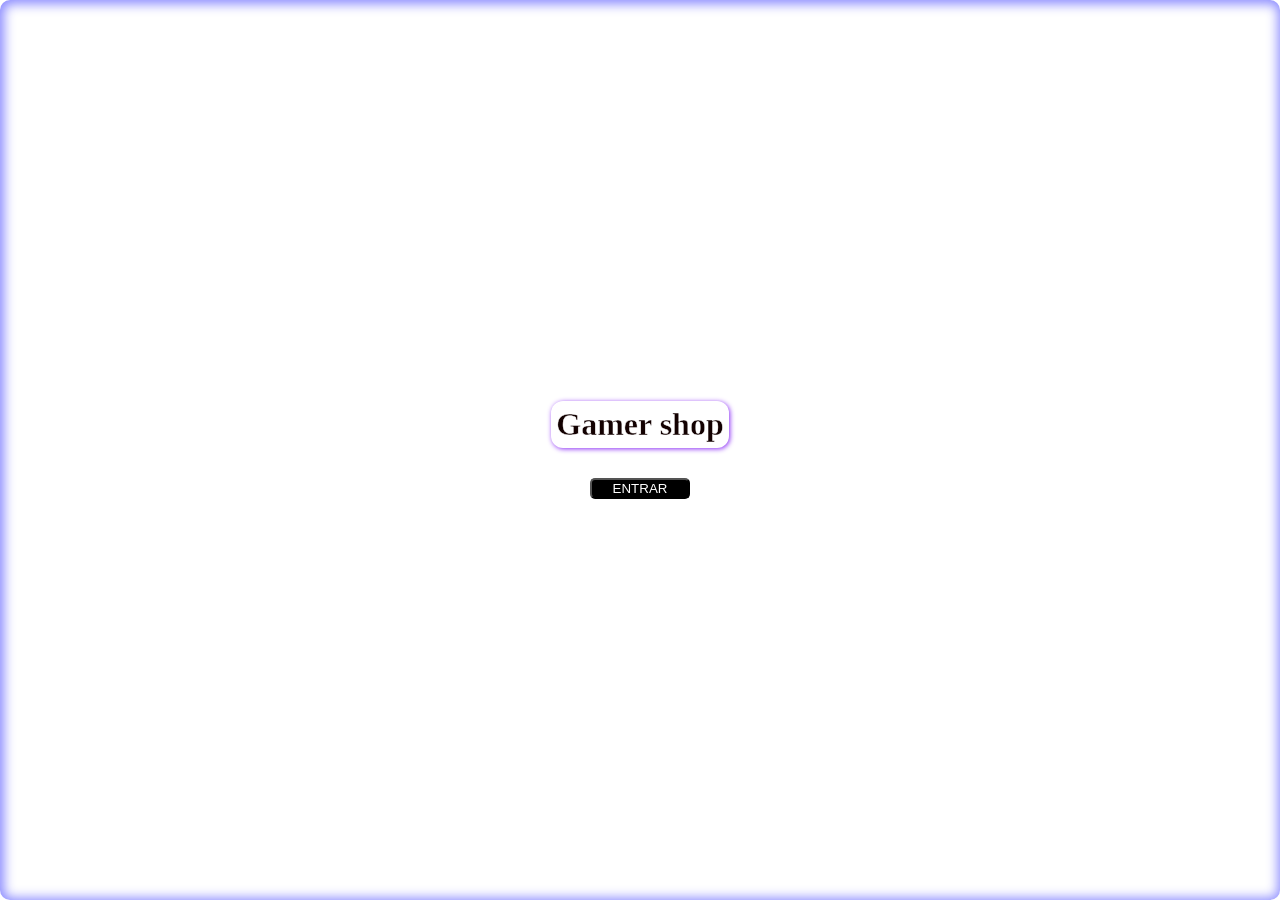
<file: index.html>
<!DOCTYPE html>
<html lang="pt-br">

<head>
    <meta charset="UTF-8">
    <meta name="viewport" content="width=device-width, initial-scale=1.0">
    <title>GamerShop</title>
    <link rel="stylesheet" href="style.css">
    <link rel="stylesheet" href="global.css">
</head>

<body>



    <div id="img-principal">


        <hEAder>

            <H1> Gamer shop</H1>

        </hEAder>

        <button type="submit">

            <a href="./Login/login.html">ENTRAR</a>

        </button>






    </div>

</body>

</html>
</file>
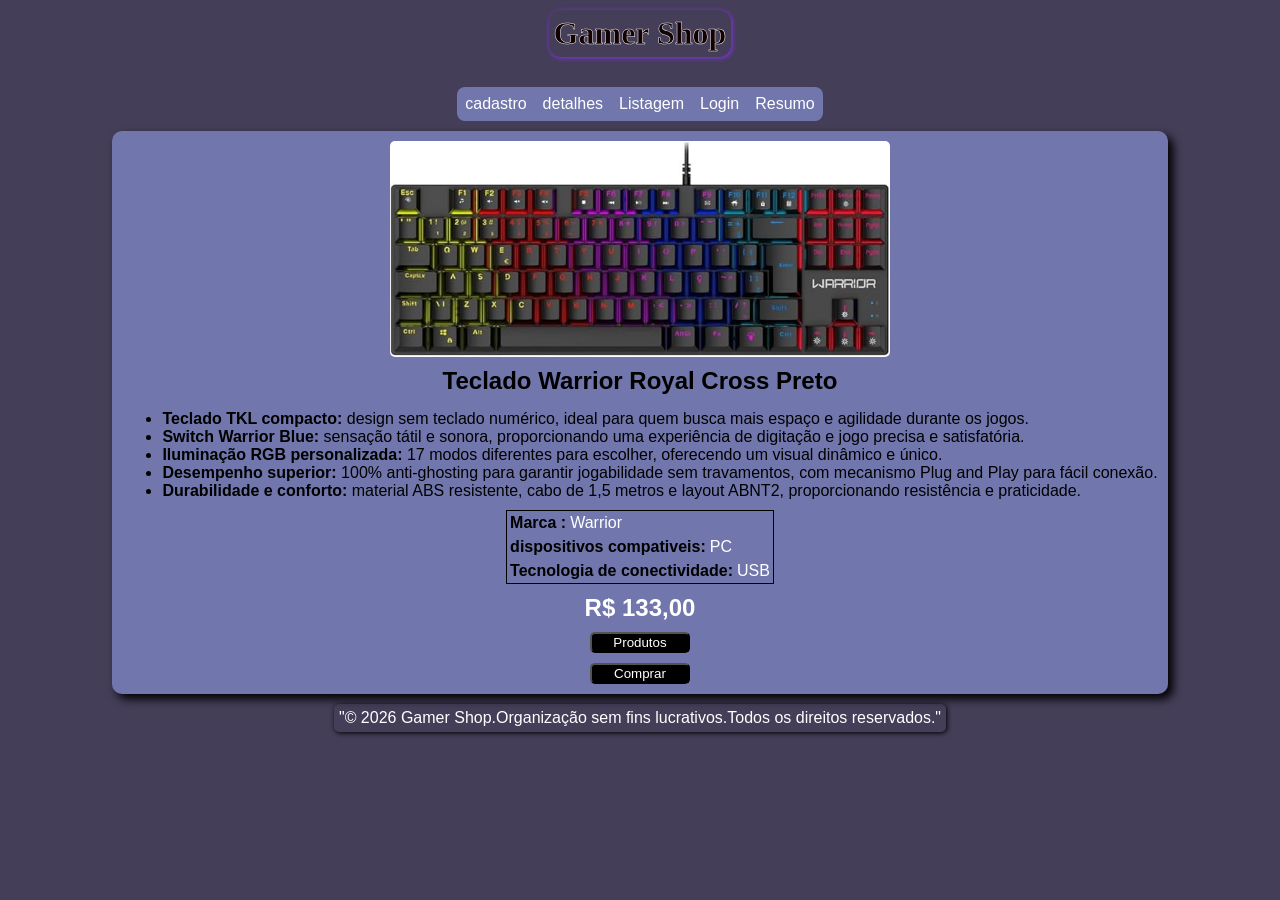
<file: detalhes/detalhes.html>
<!DOCTYPE html>
<html lang="pt-br">

<head>
    <meta charset="UTF-8">
    <meta name="viewport" content="width=device-width, initial-scale=1.0">
    <title>GamerShop</title>
    <link rel="stylesheet" href="detalhes.css">
    <link rel="stylesheet" href="../global.css">
</head>

<body>


    <header>
        <h1>
            Gamer Shop
        </h1>
    </header>

    <nav>
        <a href="../Cadastro/cadastro.html">cadastro</a>
        <a href="../detalhes/detalhes.html">detalhes</a>
        <a href="../listagem/listagem.html">Listagem</a>
        <a href="../Login/login.html">Login</a>
        <a href="../resumo/resumo.html">Resumo</a>
    </nav>


    <div class="detalhes">

        <div class="img-detalhes">
            <img src="../imagens/teclado-gamer.jpg" alt="teclado gamer">
        </div>

        <article>
            <h2>Teclado Warrior Royal Cross Preto</h2>
            <p>
            <ul>
                <li> <strong>Teclado TKL compacto: </strong> design sem teclado numérico, ideal para quem busca mais
                    espaço e agilidade
                    durante
                    os jogos.</li>
                <LI> <strong>Switch Warrior Blue:</strong> sensação tátil e sonora, proporcionando uma experiência de
                    digitação e jogo
                    precisa
                    e satisfatória.</LI>
                <Li> <strong>Iluminação RGB personalizada:</strong> 17 modos diferentes para escolher, oferecendo um
                    visual dinâmico e
                    único.</Li>
                <Li> <strong>Desempenho superior:</strong> 100% anti-ghosting para garantir jogabilidade sem
                    travamentos, com mecanismo
                    Plug
                    and Play para fácil conexão.</Li>
                <LI> <strong>Durabilidade e conforto:</strong> material ABS resistente, cabo de 1,5 metros e layout
                    ABNT2, proporcionando
                    resistência e praticidade.</LI>
            </ul>
            </p>
        </article>

        <table>
            <tbody>
                <tr>
                    <th> <strong>Marca : </strong></th>
                    <td>Warrior</td>

                </tr>
                <tr>
                    <th> <strong>dispositivos compativeis:</strong> </th>
                    <td>PC</td>

                </tr>
                <tr>
                    <th> <strong>Tecnologia de conectividade:</strong></th>
                    <td>USB</td>

                </tr>
                
            </tbody>
        </table>

        <h3 id="preco"> R$ 133,00</h3>

        <button> <a href="../listagem/listagem.html"> Produtos </a></button>
        <button> <a href="../resumo/resumo.html">Comprar </a> </button>


    </div>

    <footer> "© 2026 Gamer Shop.Organização sem fins lucrativos.Todos os direitos reservados." </footer>


</body>

</html>
</file>
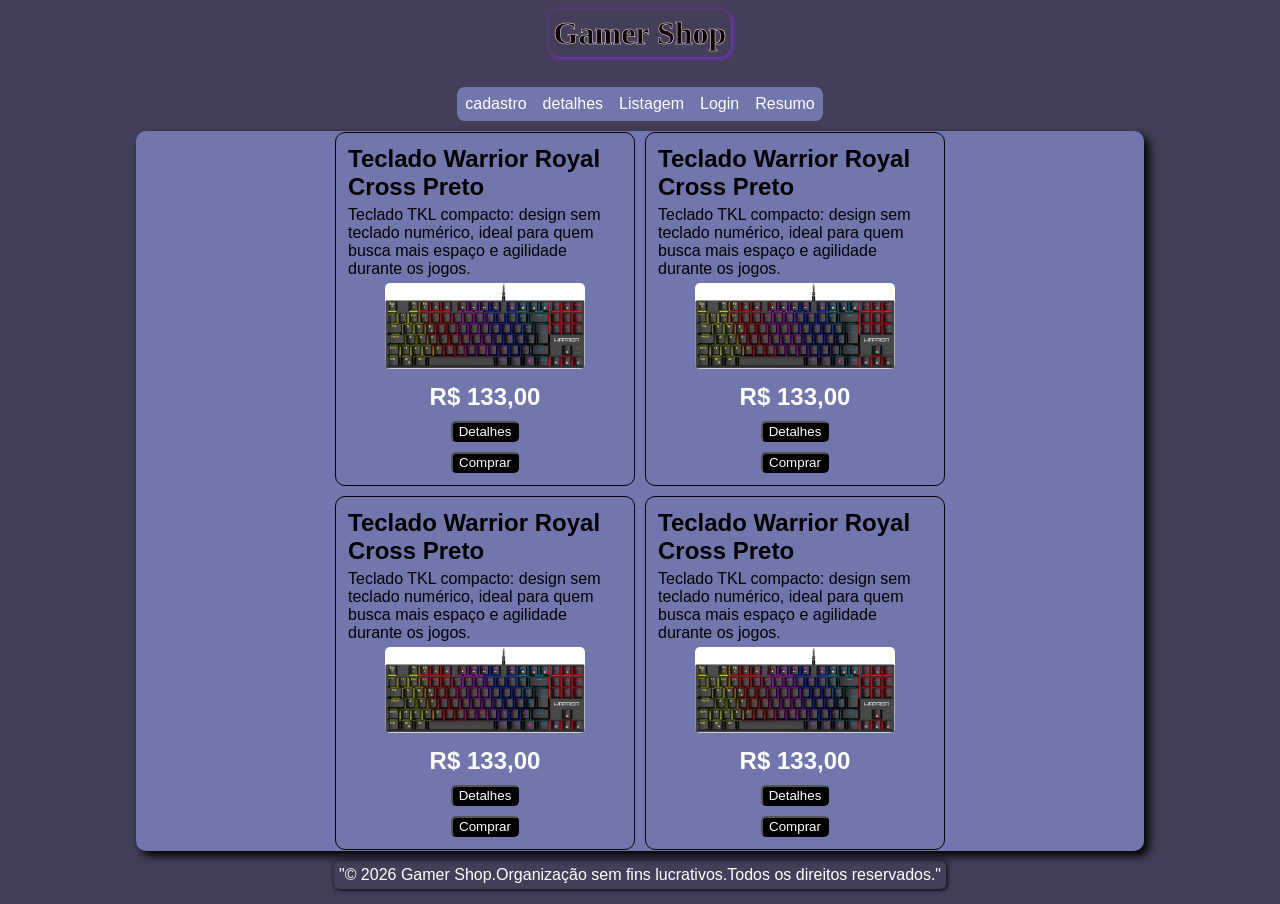
<file: listagem/listagem.html>
<!DOCTYPE html>
<html lang="en">

<head>
    <meta charset="UTF-8">
    <meta name="viewport" content="width=device-width, initial-scale=1.0">
    <title>Document</title>
    <link rel="stylesheet" href="listagem.css">
    <link rel="stylesheet" href="../global.css">
</head>

<body>

    <header>
        <h1>
            Gamer Shop
        </h1>
    </header>

    <nav>
        <a href="../Cadastro/cadastro.html">cadastro</a>
        <a href="../detalhes/detalhes.html">detalhes</a>
        <a href="../listagem/listagem.html">Listagem</a>
        <a href="../Login/login.html">Login</a>
        <a href="../resumo/resumo.html">Resumo</a>
    </nav>


    <div class="card">

        <div class="produtos">
            <article>

                <h2> Teclado Warrior Royal Cross Preto</h2>
                <p>
                    Teclado TKL compacto: design sem teclado numérico, ideal para quem busca mais espaço e agilidade
                    durante os jogos.
                </p>

                <figure>

                    <img src="../imagens/teclado-gamer.jpg" alt=" Teclado Warrior Royal Cross Preto">
                </figure>

            </article>

            <h3 id="preco"> R$ 133,00</h3>

            <button> <a href="../detalhes/detalhes.html"> Detalhes</a></button>
            <button> <a href="../resumo/resumo.html">Comprar </a> </button>


        </div>

        <div class="produtos">

            <article>

                <h2> Teclado Warrior Royal Cross Preto</h2>
                <p>
                    Teclado TKL compacto: design sem teclado numérico, ideal para quem busca mais espaço e agilidade
                    durante os jogos.
                </p>

                <figure>

                    <img src="../imagens/teclado-gamer.jpg" alt=" Teclado Warrior Royal Cross Preto">
                </figure>
            </article>

            <h3 id="preco"> R$ 133,00</h3>

            <button> <a href="../detalhes/detalhes.html"> Detalhes</a></button>
            <button> <a href="../resumo/resumo.html">Comprar </a> </button>

        </div>


        <div class="produtos">

            <article>

                <h2> Teclado Warrior Royal Cross Preto</h2>
                <p>
                    Teclado TKL compacto: design sem teclado numérico, ideal para quem busca mais espaço e agilidade
                    durante os jogos.
                </p>

                <figure>

                    <img src="../imagens/teclado-gamer.jpg" alt=" Teclado Warrior Royal Cross Preto">
                </figure>


            </article>

            <h3 id="preco"> R$ 133,00</h3>

            <button> <a href="../detalhes/detalhes.html"> Detalhes</a></button>
            <button> <a href="../resumo/resumo.html">Comprar </a> </button>


        </div>


        <div class="produtos">

            <article>

                <h2> Teclado Warrior Royal Cross Preto</h2>
                <p>
                    Teclado TKL compacto: design sem teclado numérico, ideal para quem busca mais espaço e agilidade
                    durante os jogos.
                </p>

                <figure>

                    <img src="../imagens/teclado-gamer.jpg" alt=" Teclado Warrior Royal Cross Preto">
                </figure>


            </article>

            <h3 id="preco"> R$ 133,00</h3>

            <button> <a href="../detalhes/detalhes.html"> Detalhes</a></button>
            <button> <a href="../resumo/resumo.html">Comprar </a> </button>

        </div>





    </div>


    <footer> "© 2026 Gamer Shop.Organização sem fins lucrativos.Todos os direitos reservados." </footer>



</body>

</html>
</file>
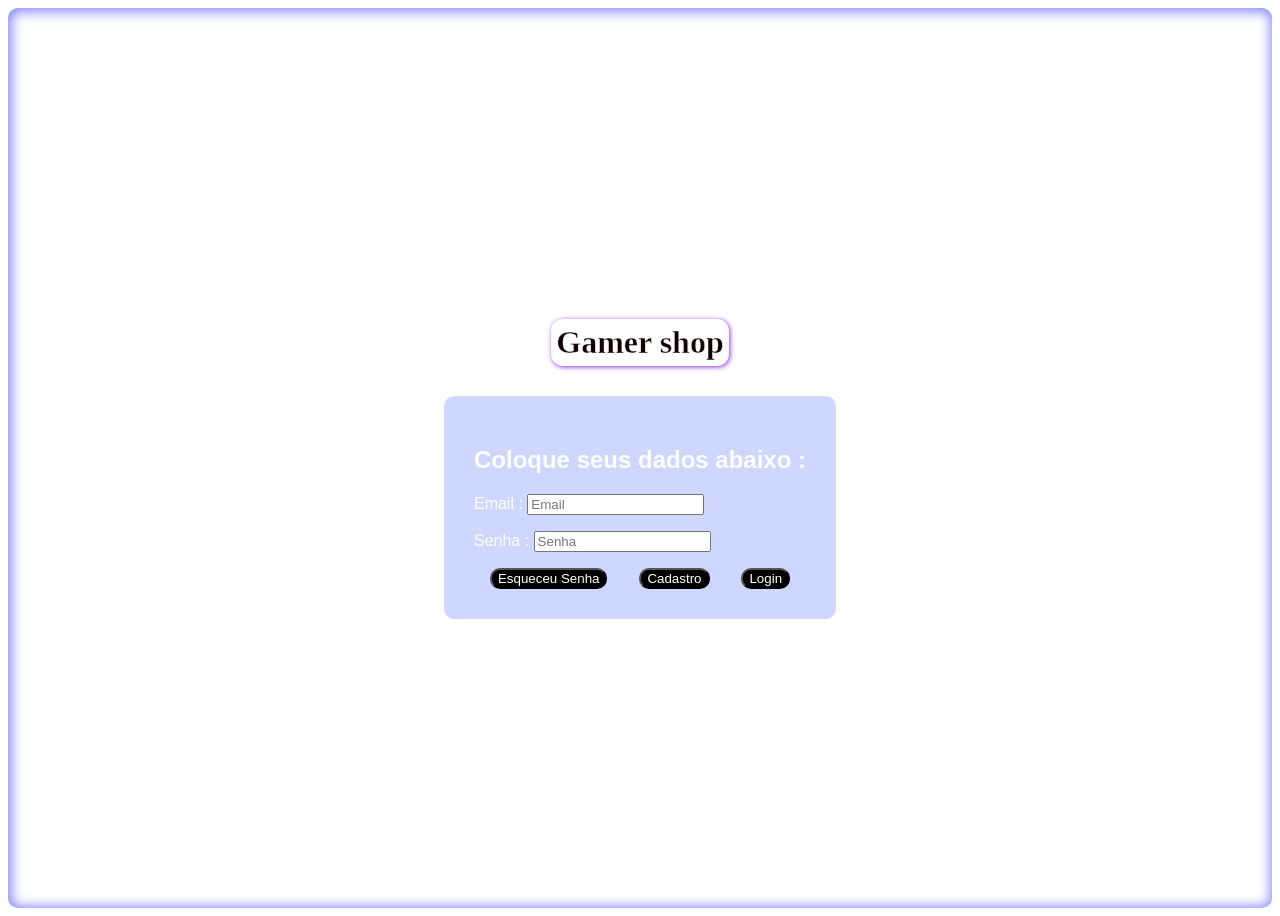
<file: Login/login.html>
<!DOCTYPE html>
<html lang="pt-br">

<head>
    <meta charset="UTF-8">
    <meta name="viewport" content="width=device-width, initial-scale=1.0">
    <title>GamerShop</title>
    <link rel="stylesheet" href="login.css">
</head>

<body>


    <nav>
        <a href="../Cadastro/cadastro.html">cadastro</a>
        <a href="../detalhes/detalhes.html">detalhes</a>
        <a href="../EsqueceuSenha/EsqueceuSenha.html">Esqueceu Senha</a>
        <a href="../shop/shop.html">shop</a>
        <a href="../Login/login.html">Login</a>
        <a href="../resumo/resumo.html">Resumo</a>
    </nav>

    <div id="img-banner">

        <header>

            <h1> Gamer shop</h1>

        </header>

        <div id="login">
            <main id="main-login">

                <form onsubmit="alert('login efetuado')">

                    <h2>Coloque seus dados abaixo :</h2>

                    <p>
                        <label> Email :</label>
                        <input required type="email" placeholder="Email">

                    </p>
                    <p>
                        <label> Senha :</label>
                        <input required type="password" placeholder="Senha">
                    </p>
                    <div id="button-login">

                        <button  type="submit">

                            <a href="../listagem/listagem.html"> Login</a>

                        </button>

                        <button type="submit">

                            <a href="../Cadastro/cadastro.html">Cadastro</a>

                        </button>

                        <button type="submit">

                            <a href="../EsqueceuSenha/EsqueceuSenha.html">Esqueceu Senha</a>

                        </button>
                    </div>

                </form>

            </main>

        </div>

    </div>



</body>

</html>
</file>
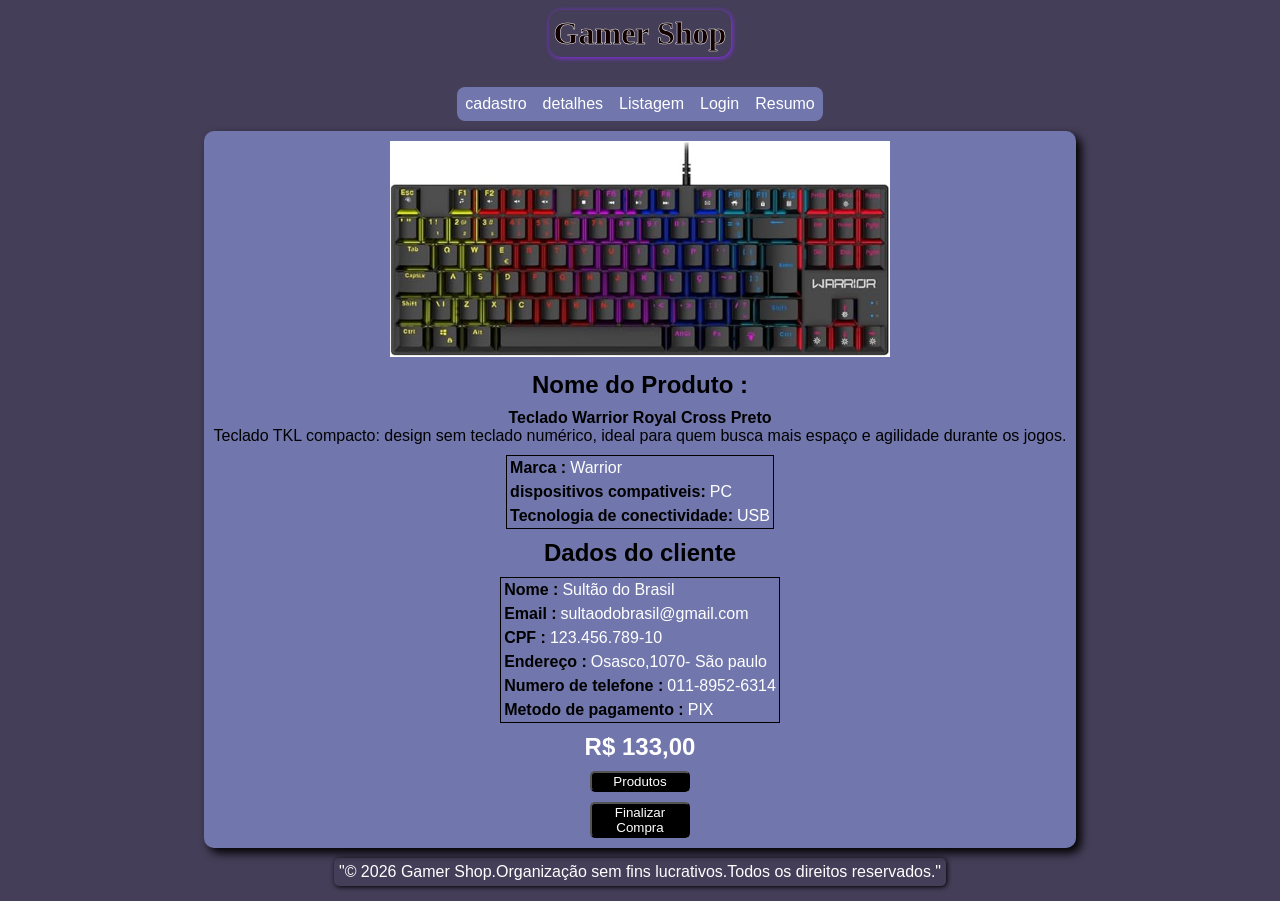
<file: resumo/resumo.html>
<!DOCTYPE html>
<html lang="pt-br">

<head>
    <meta charset="UTF-8">
    <meta name="viewport" content="width=device-width, initial-scale=1.0">
    <title>GamerShop</title>
    <link rel="stylesheet" href="./resumo.css">
    <link rel="stylesheet" href="../global.css">
</head>

<body>
    <header>
        <h1>
            Gamer Shop
        </h1>
    </header>

    <nav>
        <a href="../Cadastro/cadastro.html">cadastro</a>
        <a href="../detalhes/detalhes.html">detalhes</a>
        <a href="../listagem/listagem.html">Listagem</a>
        <a href="../Login/login.html">Login</a>
        <a href="../resumo/resumo.html">Resumo</a>
    </nav>

    <div class="detalhes">

        <div class="img-detalhes">
            <img src="../imagens/teclado-gamer.jpg" alt="teclado gamer">
        </div>


        <H2> Nome do Produto :</H2>
        <article>
            <h4>Teclado Warrior Royal Cross Preto</h4>
            <p>
                Teclado TKL compacto: design sem teclado numérico, ideal para quem busca mais espaço e agilidade durante
                os jogos.
            </p>
        </article>

        <table>
            <tbody>
                <tr>
                    <th> <strong>Marca : </strong></th>
                    <td>Warrior</td>

                </tr>
                <tr>
                    <th> <strong>dispositivos compativeis:</strong> </th>
                    <td>PC</td>

                </tr>
                <tr>
                    <th> <strong>Tecnologia de conectividade:</strong></th>
                    <td>USB</td>

                </tr>

            </tbody>
        </table>

        <h2> Dados do cliente </h2>

        <table>
            <tbody>
                <tr>
                    <th> <strong>Nome :</strong></th>
                    <td>Sultão do Brasil</td>

                </tr>
                <tr>
                    <th> <strong>Email :</strong> </th>
                    <td> sultaodobrasil@gmail.com</td>

                </tr>
                <tr>
                    <th> <strong>CPF :</strong></th>
                    <td>123.456.789-10</td>

                </tr>
                <tr>
                    <th> <strong>Endereço :</strong></th>
                    <td>Osasco,1070- São paulo</td>

                </tr>

                <tr>
                    <th> <strong>Numero de telefone :</strong></th>
                    <td> 011-8952-6314</td>

                </tr>

                <tr>
                    <th> <strong>Metodo de pagamento :</strong></th>
                    <td> PIX </td>

                </tr>


            </tbody>
        </table>

        <h3 id="preco"> R$ 133,00</h3>

        <button> <a href="../listagem/listagem.html"> Produtos </a></button>
        <button onclick="alert('compra bem sucedida')"> <a href="../resumo/resumo.html">Finalizar Compra </a> </button>


    </div>

    <footer> "© 2026 Gamer Shop.Organização sem fins lucrativos.Todos os direitos reservados." </footer>

</body>

</html>
</file>
<file: style.css>
a {
    color: white;
    text-decoration: none;
}



#img-principal {

    box-shadow:
        inset 1px 1px 12px 3px rgb(137, 137, 255);
    width: 100%;
    height: 100vh;

    /* PARA TRABALHAR */
    /* Imagem de fundo */
    background-image: url('https://img.magnific.com/fotos-gratis/vista-da-configuracao-de-teclado-e-controlador-de-jogos-de-neon-iluminados_23-2149529357.jpg?semt=ais_hybrid&w=740&q=80');
    /* Responsividade */
    background-size: cover;
    background-position: center;
    background-repeat: no-repeat;

    display: flex;
    justify-content: center;
    align-items: center;
    flex-direction: column;

    color: white;

    border-radius: 10px;


}

h1 {

    display: flex;
    justify-content: center;
    font-family: fantasy;
    padding: 5px;
    border-radius: 12px;
    box-shadow: 1px 1px 5px rgb(139, 46, 245);
    font-size: xx-large;
    margin-bottom: 30px;
    color: rgb(19, 1, 1);
    -webkit-text-stroke: 0.5px white;
}

button {
    color: white;
    border-radius: 5px;
    background-color: black;
    cursor: pointer;
    width: 100px;
}

button:hover {
    background-color: red;
}
</file>
<file: global.css>
* {
    margin: 0;
    box-sizing: border-box;
    font-family:Verdana, Geneva, Tahoma, sans-serif

}

a {
    color: white;
    text-decoration: none;
    cursor: pointer;
}

nav {

    background-color: rgb(157 175 255 / 50%);
    display: flex;
    justify-content: space-between;
    gap: 16px;
    padding: 8px;
    font-family: Verdana, Geneva, Tahoma, sans-serif;
    border-radius: 8px;
    margin-bottom: 10px;

}

p{
    display: flex;
    justify-content: center;
    font-family: Verdana, Geneva, Tahoma, sans-serif;
}
</file>
<file: detalhes/detalhes.css>
a {
    color: white;
    text-decoration: none;
}

h1 {

    display: flex;
    justify-content: center;
    font-family: fantasy;
    padding: 5px;
    border-radius: 12px;
    box-shadow: 1px 1px 5px rgb(139, 46, 245);
    font-size: xx-large;
    margin-bottom: 30px;
    color: rgb(19, 1, 1);
    -webkit-text-stroke: 0.5px white;
}



nav {
    background-color: rgb(157 175 255 / 50%);
    display: flex;
    justify-content: space-between;
    gap: 16px;
    padding: 8px;
    font-family: Verdana, Geneva, Tahoma, sans-serif;
    border-radius: 8px;
    margin-bottom: 10px;
    display: none;
}

img {
    width: 200px;
    border-radius: 5px;
}

.img-detalhes {

    display: flex;
    justify-content: center;
    align-items: center;
    flex-direction: column;
}

body {

    font-family: Verdana, Geneva, Tahoma, sans-serif;
    padding: 10px;
    width: 100%;
    background-color: rgb(68 62 88);
    display: flex;
    flex-direction: column;
    justify-content: center;
    align-items: center;

}

.detalhes {
    margin-bottom: 10px;
    display: flex;
    flex-direction: column;
    align-items: center;
    gap: 10px;
    padding: 10px;
    border-radius: 10px;
    box-shadow: 5px 5px 10px rgb(0, 0, 0);
    background-color: rgb(157 175 255 / 50%);
}

article {
    display: flex;
    flex-direction: column;
    align-items: center;
}

table {
    display: flex;
    flex-direction: column;
    border: solid 1px black;
}

tbody {
    display: flex;
    flex-direction: column;
}

button {
    display: flex;
    justify-content: center;
    width: 100px;
    color: white;
    border-radius: 5px;
    background-color: black;
    cursor: pointer;
}

button:hover {
    background-color: red;
}

h3 {
    display: flex;
    justify-content: center;
    font-size: x-large;
    font-family: Verdana, Geneva, Tahoma, sans-serif;
    color: rgb(255, 255, 255);
    
}

h2{
    margin-bottom: 15px;
}

footer {
    margin-bottom: 5px;
    border-radius: 5px;
    gap: 5px;
    padding: 5px;
    font-family: Verdana, Geneva, Tahoma, sans-serif;
    color: white;
    box-shadow: 1px 1px 5px rgb(0, 0, 0);

}

td {
    color: white;
}

@media (min-width:768px) {

    .img-detalhes {

        display: flex;
        justify-content: center;
        align-items: center;
        flex-direction: column;
    }

    img {
        width: 500px;
    }

    body {

        padding: 10px;
        width: 100%;
        background-color: rgb(68 62 88);
        display: flex;
        flex-direction: column;
        justify-content: center;
        align-items: center;

    }

    .detalhes {
        display: flex;
        margin-bottom: 10px;
        display: flex;
        flex-direction: column;
        gap: 10px;
        padding: 10px;
        border-radius: 10px;
        box-shadow: 5px 5px 10px rgb(0, 0, 0);
        background-color: rgb(157 175 255 / 50%);
    }

    table {
        display: flex;
        flex-direction: column;
        border: solid 1px black;
    }
}

@media(min-width:1024px) {
    .img-detalhes {

        display: flex;
        justify-content: center;
        align-items: center;
        flex-direction: column;
    }

    img {
        width: 500px;
    }

    body {

        padding: 10px;
        width: 100%;
        background-color: rgb(68 62 88);
        display: flex;
        flex-direction: column;
        justify-content: center;
        align-items: center;

    }

    .detalhes {
        display: flex;
        margin-bottom: 10px;
        display: flex;
        flex-direction: column;
        gap: 10px;
        padding: 10px;
        border-radius: 10px;
        box-shadow: 5px 5px 10px rgb(0, 0, 0);
        background-color: rgb(157 175 255 / 50%);
    }

    table {
        display: flex;
        flex-direction: column;
        border: solid 1px black;
    }
}
</file>
<file: listagem/listagem.css>
a {

    color: white;
    text-decoration: none;
}

body {

    padding: 10px;
    width: 100%;
    background-color: rgb(68 62 88);
    display: flex;
    flex-direction: column;
    justify-content: center;
    align-items: center;

}

h1 {

    display: flex;
    justify-content: center;
    font-family: fantasy;
    padding: 5px;
    border-radius: 12px;
    box-shadow: 1px 1px 5px rgb(139, 46, 245);
    font-size: xx-large;
    margin-bottom: 30px;
    color: rgb(19, 1, 1);
    -webkit-text-stroke: 0.5px white;
}

nav {
    background-color: rgb(157 175 255 / 50%);
    display: flex;
    justify-content: space-between;
    gap: 16px;
    padding: 8px;
    font-family: Verdana, Geneva, Tahoma, sans-serif;
    border-radius: 8px;
    margin-bottom: 10px;

}





.card {
    margin-bottom: 10px;
    display: flex;
    flex-direction: column;
    gap: 10px;
    padding: 10px;
    border-radius: 10px;
    box-shadow: 5px 5px 10px rgb(0, 0, 0);
    background-color: rgb(157 175 255 / 50%);
}

#preco {
    display: flex;

}

.produtos {
    padding: 12px;
    display: flex;
    justify-content: center;
    align-items: center;
    flex-direction: column;
    border: solid 1px black;
    gap: 5px;
    padding: 5px;
    max-width: 300px;
}

article {

    display: flex;
    flex-direction: column;
    align-items: center;

}

h3 {
    font-size: x-large;
    font-family: Verdana, Geneva, Tahoma, sans-serif;
    color: rgb(255, 255, 255);
    
}
h2{
    margin-bottom: 5px;
}

img {
    margin-top: 5px;
    border-radius: 5px;
    width: 200px;
}

button {
    color: white;
    border-radius: 5px;
    background-color: black;
    cursor: pointer;
}

button:hover {
    background-color: red;
}

footer {
    margin-bottom: 5px;
    border-radius: 5px;
    gap: 5px;
    padding: 5px;
    font-family: Verdana, Geneva, Tahoma, sans-serif;
    color: white;
    box-shadow: 1px 1px 5px rgb(0, 0, 0);
    display: none;

}

@media (min-width:768px) {

    nav {
        background-color: rgb(157 175 255 / 50%);
        display: flex;
        justify-content: space-between;
        gap: 16px;
        padding: 8px;
        font-family: Verdana, Geneva, Tahoma, sans-serif;
        border-radius: 8px;
        display: block;
    }


    .card {
        margin-bottom: 10px;
        display: flex;
        flex-wrap: wrap;
        flex-direction: row;
        align-content: center;
        justify-content: center;
        align-items: center;
        gap: 10px;
        padding: 3rem;
        border-radius: 10px;
        box-shadow: 5px 5px 10px rgb(0, 0, 0);
        width: 80%;
        height: 80vh;
        background-color: rgb(157 175 255 / 50%);

    }

    .produtos {
        padding: 12px;
        display: flex;
        flex-wrap: wrap;
        flex-direction: column;
        border-radius: 10px;
        border: solid 1px black;
        gap: 10px;
        width: 300px;

    }

    img {
        width: 200px;
    }

    footer {
        margin-bottom: 5px;
        border-radius: 5px;
        gap: 5px;
        padding: 5px;
        font-family: Verdana, Geneva, Tahoma, sans-serif;
        color: white;
        box-shadow: 1px 1px 5px rgb(0, 0, 0);
        display: block;

    }





}

@media(min-width:1024px) {

    nav {
        background-color: rgb(157 175 255 / 50%);
        display: flex;
        justify-content: space-between;
        gap: 16px;
        padding: 8px;
        font-family: Verdana, Geneva, Tahoma, sans-serif;
        border-radius: 8px;
        display: block;
    }



    .card {
        margin-bottom: 10px;
        display: flex;
        flex-direction: row;
        align-content: center;
        justify-content: center;
        align-items: center;
        gap: 10px;
        padding: 3rem;
        border-radius: 10px;
        box-shadow: 5px 5px 10px rgb(0, 0, 0);
        width: 80%;
        height: 80vh;
        background-color: rgb(157 175 255 / 50%);
    }

    .produtos {
        display: flex;
        flex-direction: column;
        padding: 12px;
        border-radius: 10px;
        border: solid 1px black;
        gap: 10px;

    }

    img {

        width: 200px;
    }

    footer {
        margin-bottom: 5px;
        border-radius: 5px;
        gap: 5px;
        padding: 5px;
        font-family: Verdana, Geneva, Tahoma, sans-serif;
        color: white;
        box-shadow: 1px 1px 5px rgb(0, 0, 0);
        display: block;

    }







}
</file>
<file: Login/login.css>
a {
    color: white;
    text-decoration: none;
}

nav {
    background-color: rgb(157 175 255 / 50%);
    display: flex;
    justify-content: space-between;
    gap: 16px;
    padding: 8px;
    font-family: Verdana, Geneva, Tahoma, sans-serif;
    border-radius: 8px;
    margin-bottom: 10px;
    display: none;
}



#login {

    background-color: rgb(157 175 255 / 50%);
    padding: 30px;
    border-radius: 10px;

}

#main-login {
    font-family: Verdana, Geneva, Tahoma, sans-serif;
}

#img-banner {

    box-shadow:
        inset 1px 1px 12px 3px rgb(137, 137, 255);
    width: 100%;
    height: 100vh;

    /* PARA TRABALHAR */
    /* Imagem de fundo */
    background-image: url('https://cdn.pixabay.com/photo/2015/05/26/23/52/technology-785742_1280.jpg');
    /* Responsividade */
    background-size: cover;
    background-position: center;
    background-repeat: no-repeat;

    display: flex;
    justify-content: center;
    align-items: center;
    flex-direction: column;

    color: white;

    border-radius: 10px;


}


button {
    background-color: black;
    border-radius: 10px;

}

button:hover {
    background-color: darkblue;
}

#button-login {
    display: flex;
    flex-direction: row-reverse;
    justify-content: space-around;
}

h1 {
    font-family: fantasy;
    padding: 5px;
    border-radius: 12px;
    box-shadow: 1px 1px 5px rgb(139, 46, 245);
    font-size: xx-large;
    margin-bottom: 30px;
    color: rgb(19, 1, 1);
    -webkit-text-stroke: 0.5px white;
}

button {
    display: flex;
}

@media (min-width:768px) {
   

    #login {
        display: flex;
    }
}

@media(min-width:1024px) {



    #login {
        display: flex;
    }

}
</file>
<file: resumo/resumo.css>
a {
    color: white;
    text-decoration: none;
}

body {

    padding: 10px;
    width: 100%;
    background-color: rgb(68 62 88);
    display: flex;
    flex-direction: column;
    justify-content: center;
    align-items: center;

}

h1 {

    display: flex;
    justify-content: center;
    font-family: fantasy;
    padding: 5px;
    border-radius: 12px;
    box-shadow: 1px 1px 5px rgb(139, 46, 245);
    font-size: xx-large;
    margin-bottom: 30px;
    color: rgb(19, 1, 1);
    -webkit-text-stroke: 0.5px white;
}


nav {

    background-color: rgb(157 175 255 / 50%);
    display: flex;
    justify-content: space-between;
    gap: 16px;
    padding: 8px;
    font-family: Verdana, Geneva, Tahoma, sans-serif;
    border-radius: 8px;
    margin-bottom: 10px;

}

td {
    color: white;
}


.detalhes {
    margin-bottom: 10px;
    display: flex;
    flex-direction: column;
    align-items: center;
    gap: 10px;
    padding: 10px;
    border-radius: 10px;
    box-shadow: 5px 5px 10px rgb(0, 0, 0);
    background-color: rgb(157 175 255 / 50%);
}

article {
    display: flex;
    flex-direction: column;
    align-items: center;
}

table {
    display: flex;
    flex-direction: column;
    border: solid 1px black;
}

tbody {
    display: flex;
    flex-direction: column;
}

button {
    display: flex;
    justify-content: center;
    width: 100px;
    color: white;
    border-radius: 5px;
    background-color: black;
    cursor: pointer;
}

button:hover {
    background-color: red;
}

h3 {
    display: flex;
    justify-content: center;
    font-size: x-large;
    font-family: Verdana, Geneva, Tahoma, sans-serif;
    color: rgb(255, 255, 255);
    
}

img {
    width: 200px;
}

footer {
    margin-bottom: 5px;
    border-radius: 5px;
    gap: 5px;
    padding: 5px;
    font-family: Verdana, Geneva, Tahoma, sans-serif;
    color: white;
    box-shadow: 1px 1px 5px rgb(0, 0, 0);

}

@media (min-width:768px) {

    .detalhes {
        margin-bottom: 10px;
        display: flex;
        flex-direction: column;
        align-items: center;
        gap: 10px;
        padding: 10px;
        border-radius: 10px;
        box-shadow: 5px 5px 10px rgb(0, 0, 0);
        background-color: rgb(157 175 255 / 50%);
    }

    img {
        width: 500px;
    }

}

@media (min-width:1024) {

    .detalhes {
        margin-bottom: 10px;
        display: flex;
        flex-direction: column;
        align-items: center;
        gap: 10px;
        padding: 10px;
        border-radius: 10px;
        box-shadow: 5px 5px 10px rgb(0, 0, 0);
        background-color: rgb(157 175 255 / 50%);
    }

    img {
        width: 500px;
    }
}
</file>
